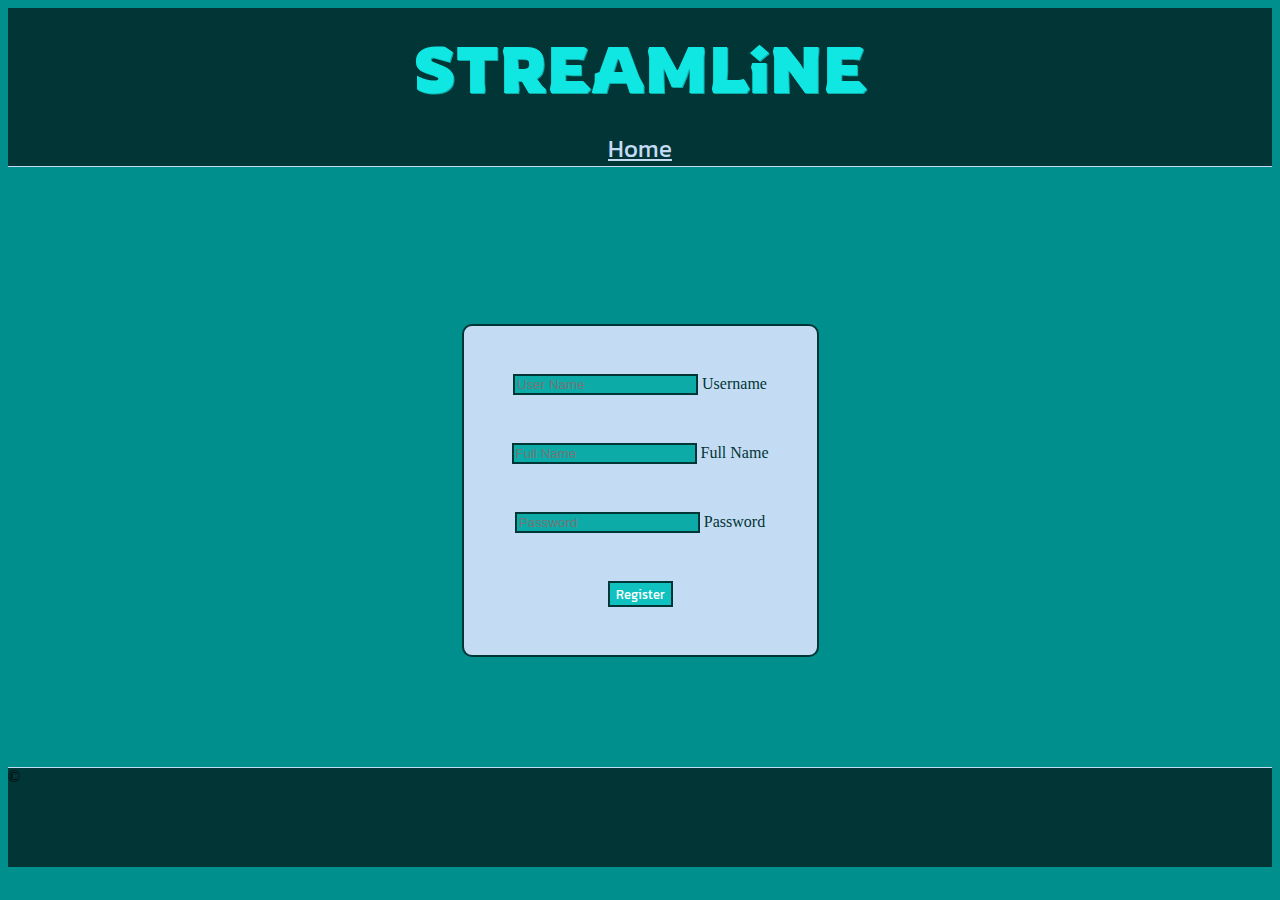
<file: register/index.html>
<!DOCTYPE html>
<html lang="en">
<head>
    <meta charset="UTF-8">
    <meta name="viewport" content="width=device-width, initial-scale=1.0">
    <title>Register</title>
    <link href="https://cdn.jsdelivr.net/npm/bootstrap@5.3.0/dist/css/bootstrap.min.css" rel="stylesheet"
        integrity="sha384-9ndCyUaIbzAi2FUVXJi0CjmCapSmO7SnpJef0486qhLnuZ2cdeRhO02iuK6FUUVM" crossorigin="anonymous">
    <script src="https://cdn.jsdelivr.net/npm/bootstrap@5.3.0/dist/js/bootstrap.bundle.min.js"
        integrity="sha384-geWF76RCwLtnZ8qwWowPQNguL3RmwHVBC9FhGdlKrxdiJJigb/j/68SIy3Te4Bkz"
        crossorigin="anonymous"></script>
    <link rel="stylesheet" href="./register.css">
    <link rel="stylesheet" href="../global.css">
    <link rel="preconnect" href="https://fonts.googleapis.com">
    <link rel="preconnect" href="https://fonts.gstatic.com" crossorigin>
    <link href="https://fonts.googleapis.com/css2?family=Rowdies:wght@300;400;700&display=swap" rel="stylesheet">
    <link rel="preconnect" href="https://fonts.googleapis.com">
    <link rel="preconnect" href="https://fonts.gstatic.com" crossorigin>
    <link href="https://fonts.googleapis.com/css2?family=Kanit:ital,wght@0,100;0,200;0,300;0,400;0,500;0,600;0,700;0,800;0,900;1,100;1,200;1,300;1,400;1,500;1,600;1,700;1,800;1,900&display=swap" rel="stylesheet">
    <script src="../auth.js"></script>
</head>

<body>
    <header>
        <h1><code>STREAMLiNE</code></h1>
        <nav class="nav">
            <a href="../index.html" class="nav-link">Home</a><br>
        </nav>
    </header>

    <main>
        <form>
            <div class="form-floating">
                <input type="text" id="username" placeholder="User Name" class="form-control">
                <label for="floatingInput">Username</label>
            </div>
            <div class="form-floating">
                <input type="text" id="fullname" placeholder="Full Name" class="form-control">
                <label for="floatingInput">Full Name</label>
            </div>
            <div class="form-floating">
                <input type="password" id="password" placeholder="Password" class="form-control">
                <label for="floatingPassword">Password</label>
            </div>
            <button id="registerButton" class="btn btn-success"> Register </button>
        </form>
    </main>

    <footer>&copy</footer>
    
</body>
<script src="./register.js"></script>
</html>
</file>
<file: register/register.css>
header{
    background-color: #023535;
    display: flex;
    flex-direction: column;
    align-items: center;
    border-bottom: 1px solid rgb(195, 220, 244);
}

code{
    font-family: "Rowdies";
    display: flex;
    justify-content: center;
    font-size: 4rem;
    text-shadow: 1px 1px #0CABA8;
    color: #10e6e2;
}

.nav-link{
    color: rgb(195, 220, 244);
    font-family: "Kanit";
    font-size: 1.5rem;
    text-decoration: underline;
}

.nav-link:hover{
    color: silver;
}


form{
    margin-top: 3rem;
    display: flex;
    flex-direction: column;
    align-items:center;
    gap: 3rem;
    background-color: rgb(195, 220, 244);
    padding: 3rem;
    border: 2px solid #023535;
    border-radius: 10px;
}

label{
    color: #023535;
}

.form-control{
    background-color: #0CABA8;
    border: 2px solid #023535;
}

.form-control:focus{
    background-color: #023535;
    border: 2px solid #0CABA8;
    color: white;
}

.btn-success{
    background-color: #0FC2C0;
    border:2px solid #023535;
    color: white;
    font-family: "Kanit";
}

.btn-success:hover{
    background-color: #023535;
    color:#0CABA8;
    border: 2px solid white;
}

main{
    height: 600px;
    display: flex;
    justify-content: center;
    align-items: center;
}

footer{
    background-color: #023535;
    height: 100px;
    border-top: 1px solid rgb(195, 220, 244);
}
</file>
<file: global.css>
* {
    box-sizing: border-box;


}

:root {
    font-size: 1rem;
}

body{
    background-color: #008F8C;
}
</file>
